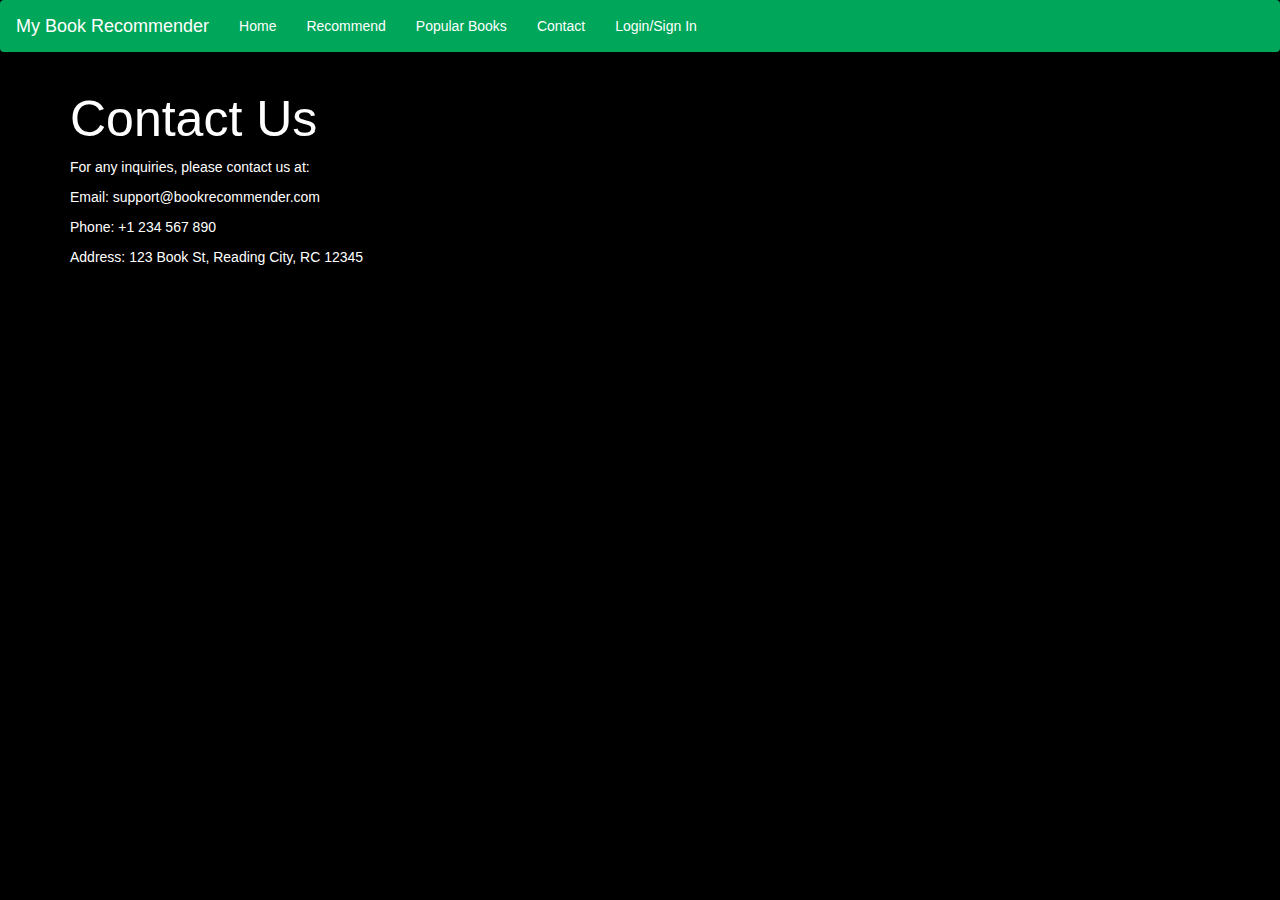
<file: templates/contact.html>
<!DOCTYPE html>
<html lang="en">
<head>
    <meta charset="UTF-8">
    <title>Contact Us</title>
    <!-- Latest compiled and minified CSS -->
    <link rel="stylesheet" href="https://cdn.jsdelivr.net/npm/bootstrap@3.3.7/dist/css/bootstrap.min.css" integrity="sha384-BVYiiSIFeK1dGmJRAkycuHAHRg32OmUcww7on3RYdg4Va+PmSTsz/K68vbdEjh4u" crossorigin="anonymous">
</head>
<style>
    .text-white {
        color: white;
    }
    .navbar-custom {
        background-color: #00a65a;
    }
    .navbar-custom .navbar-brand, .navbar-custom .nav-link {
        color: white;
    }
</style>
<body style="background-color: black">

    <nav class="navbar navbar-custom">
        <a class="navbar-brand">My Book Recommender</a>
        <ul class="nav navbar-nav">
            <li><a class="nav-link" href="/">Home</a></li>
            <li><a class="nav-link" href="/recommend">Recommend</a></li>
            <li><a class="nav-link" href="/popular">Popular Books</a></li>
            <li><a class="nav-link" href="/contact">Contact</a></li>
            <li><a class="nav-link" href="/login">Login/Sign In</a></li>
        </ul>
    </nav>

    <div class="container">
        <div class="row">
            <div class="col-md-12">
                <h1 class="text-white" style="font-size: 50px">Contact Us</h1>
                <p class="text-white">For any inquiries, please contact us at:</p>
                <p class="text-white">Email: support@bookrecommender.com</p>
                <p class="text-white">Phone: +1 234 567 890</p>
                <p class="text-white">Address: 123 Book St, Reading City, RC 12345</p>
            </div>
        </div>
    </div>

</body>
</html>
</file>
